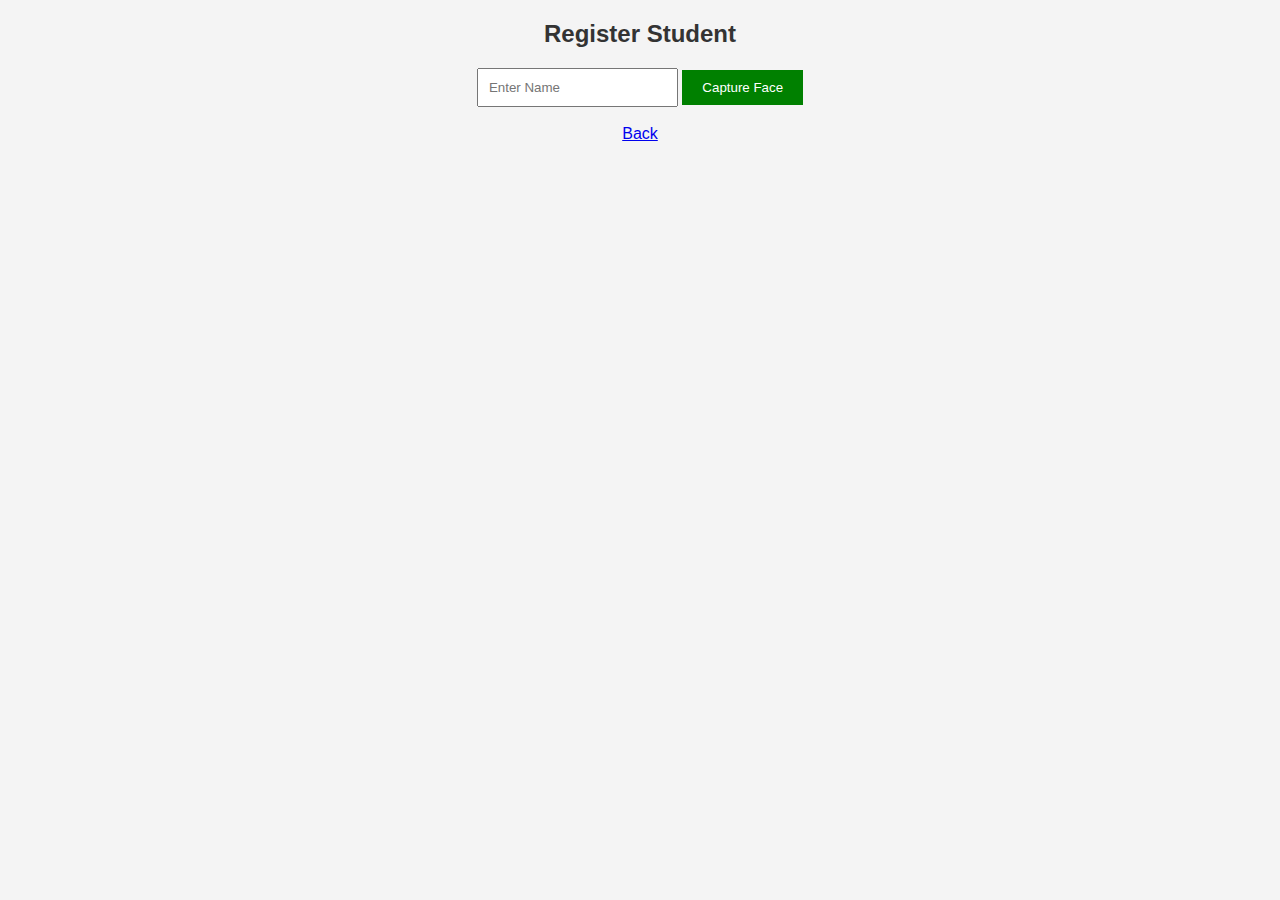
<file: templates/register.html>
<!DOCTYPE html>
<html>
<head>
    <title>Register</title>
    <link rel="stylesheet" href="/static/style.css">
</head>
<body>
    <h2>Register Student</h2>
    <form method="POST">
        <input type="text" name="name" placeholder="Enter Name" required>
        <button type="submit">Capture Face</button>
    </form>
    <br>
    <a href="/">Back</a>
</body>
</html>
</file>
<file: static/style.css>
body {
    text-align: center;
    font-family: Arial;
    background: #f4f4f4;
}

h1, h2 {
    color: #333;
}

button {
    padding: 10px 20px;
    background: green;
    color: white;
    border: none;
    cursor: pointer;
}

input {
    padding: 10px;
}
</file>
